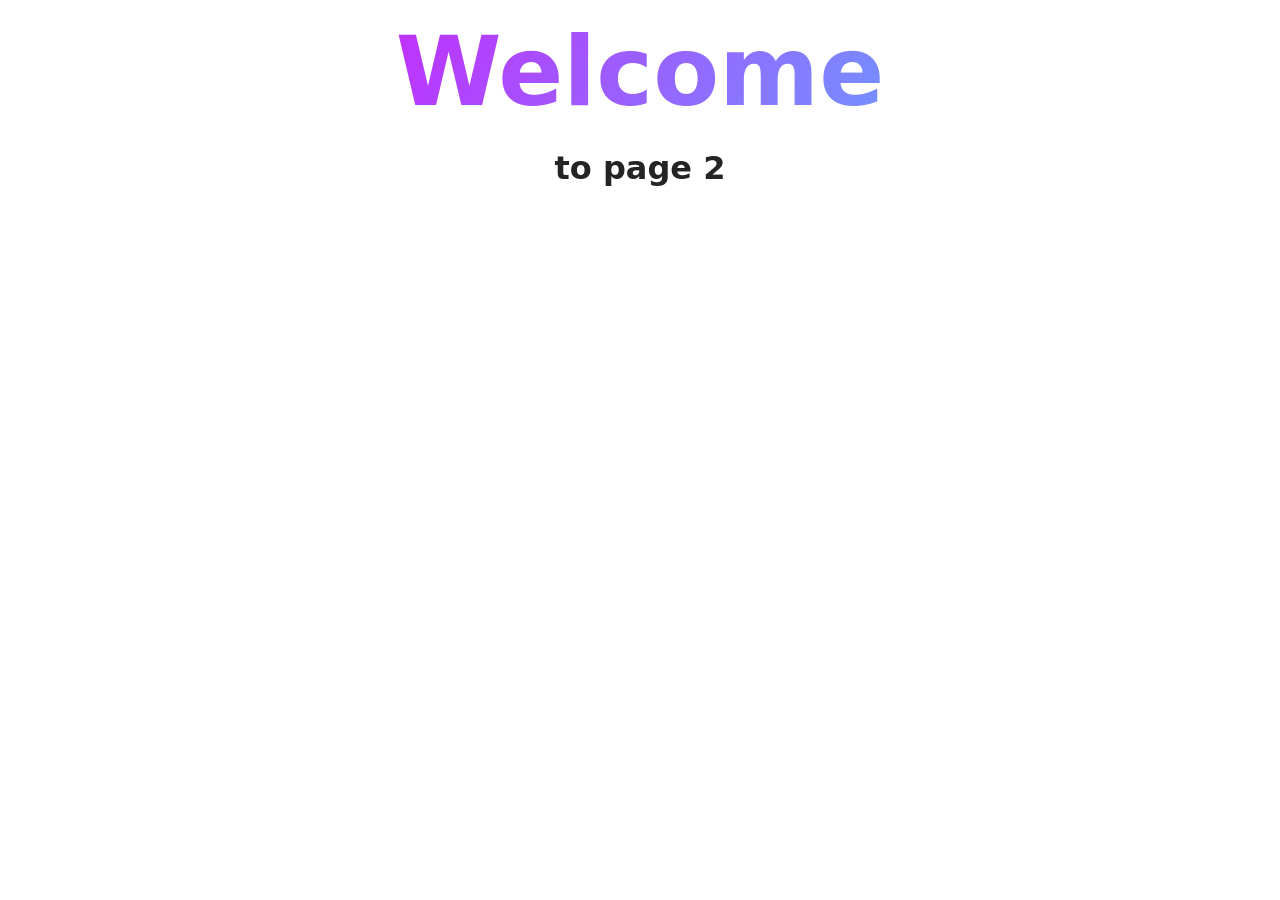
<file: src/page-2.html>
<!DOCTYPE html>
<html lang="en">
  <head>
    <meta charset="UTF-8" />
    <meta http-equiv="X-UA-Compatible" content="IE=edge" />
    <meta name="viewport" content="width=device-width, initial-scale=1.0" />
    <title>Page 2</title>
    <link rel="stylesheet" href="./css/styles.css" />
  </head>
  <body>
    <load
      src="./partials/header.html"
      icon-path="./img/sprite.svg#logo"
      highlight-act="active"
    />

    <main>
      <div class="container">
        <h1 class="main-title">
          <span class="main-title-gradient">Welcome</span> to page 2
        </h1>
        <load src="./partials/back-link.html" />
      </div>
    </main>

    <load src="./partials/footer.html" />
  </body>
</html>
</file>
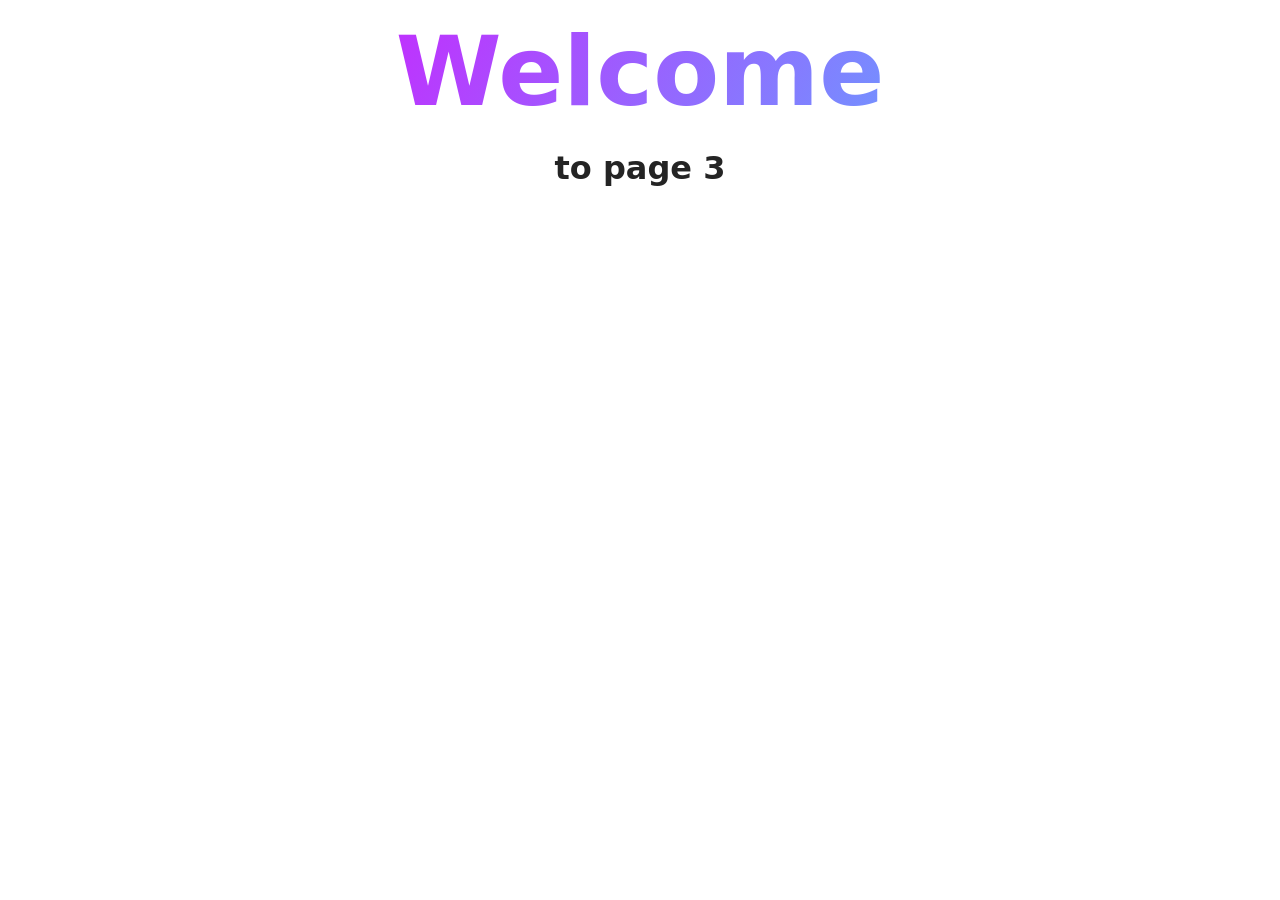
<file: src/page-3.html>
<!DOCTYPE html>
<html lang="en">
  <head>
    <meta charset="UTF-8" />
    <meta http-equiv="X-UA-Compatible" content="IE=edge" />
    <meta name="viewport" content="width=device-width, initial-scale=1.0" />
    <title>Page 3</title>
    <link rel="stylesheet" href="./css/styles.css" />
  </head>
  <body>
    <load
      src="./partials/header.html"
      icon-path="./img/sprite.svg#logo"
      highlight-curr="active"
    />

    <main>
      <div class="container">
        <h1 class="main-title">
          <span class="main-title-gradient">Welcome</span> to page 3
        </h1>
        <load src="./partials/back-link.html" />
      </div>
    </main>

    <load src="./partials/footer.html" />
  </body>
</html>
</file>
<file: src/css/styles.css>
/**
  |============================
  | include css partials with
  | default @import url()
  |============================
*/
/* Common styles */
@import url('./reset.css');
@import url('./base.css');
@import url('./container.css');
@import url('./animations.css');

/* Sections style */
@import url('./header.css');
@import url('./vite-promo.css');
@import url('./badges.css');
@import url('./back-link.css');
@import url('./footer.css');

.gallery {
  display: flex;
  flex-wrap: wrap;
  gap: 24px;
  justify-content: center;
}

.gallery .gallery-item {
  width: 360px;
}
</file>
